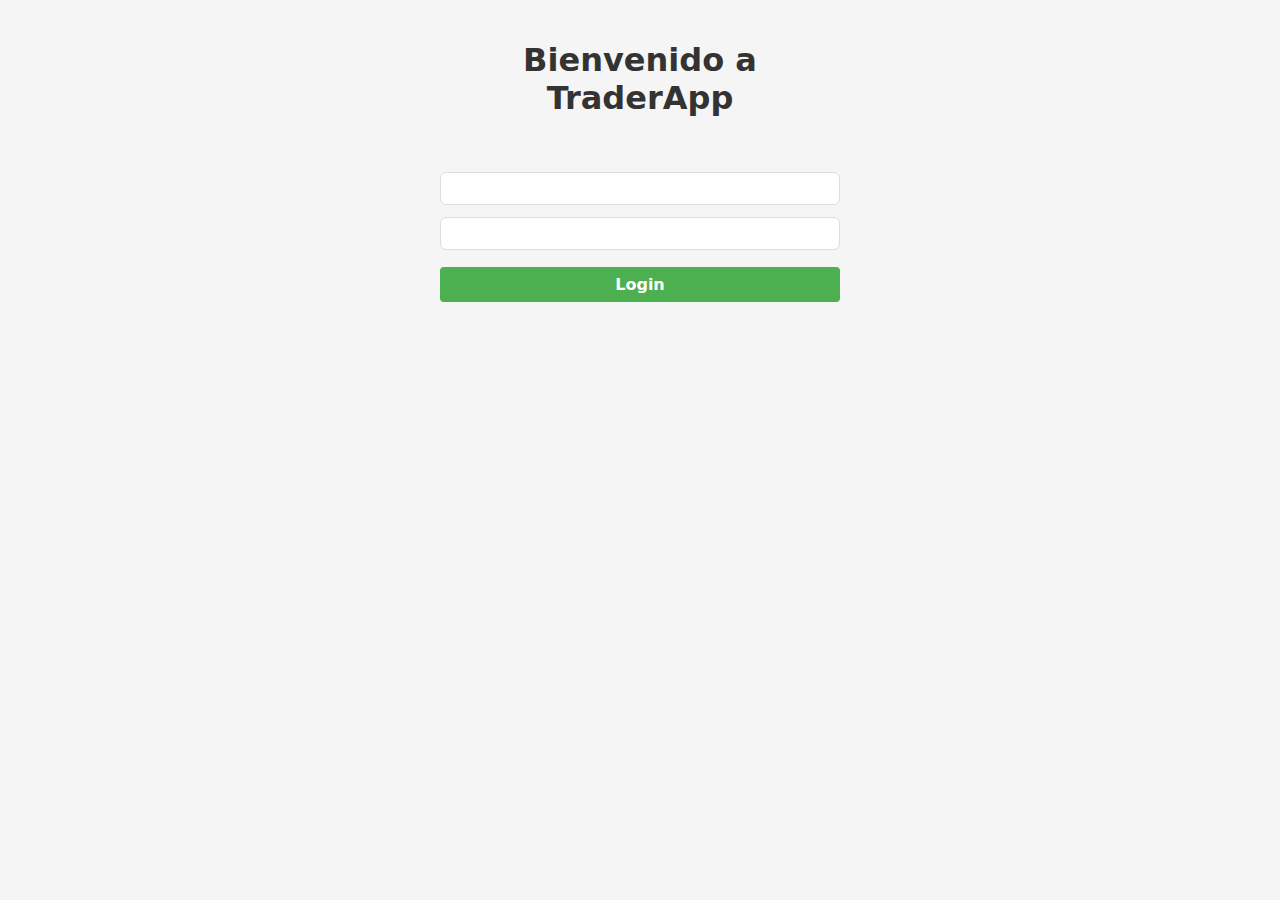
<file: index.html>
<!DOCTYPE html>
<html>
<head>
    <title>Login</title>
    <link rel="icon" href="favicon.ico">
    <link rel="stylesheet" href="style.css">
</head>
<body>
    <h1>Bienvenido a TraderApp</h1>
    <form action="Login" method="GET">
        <div class="input-field">
            <input type="text" name="login" placeholder=" ">
        </div>
        <div class="input-field">
            <input type="password" name="password" placeholder=" ">
        </div>
        <input type="submit" value="Login">
    </form>
</body>
</html>
</file>
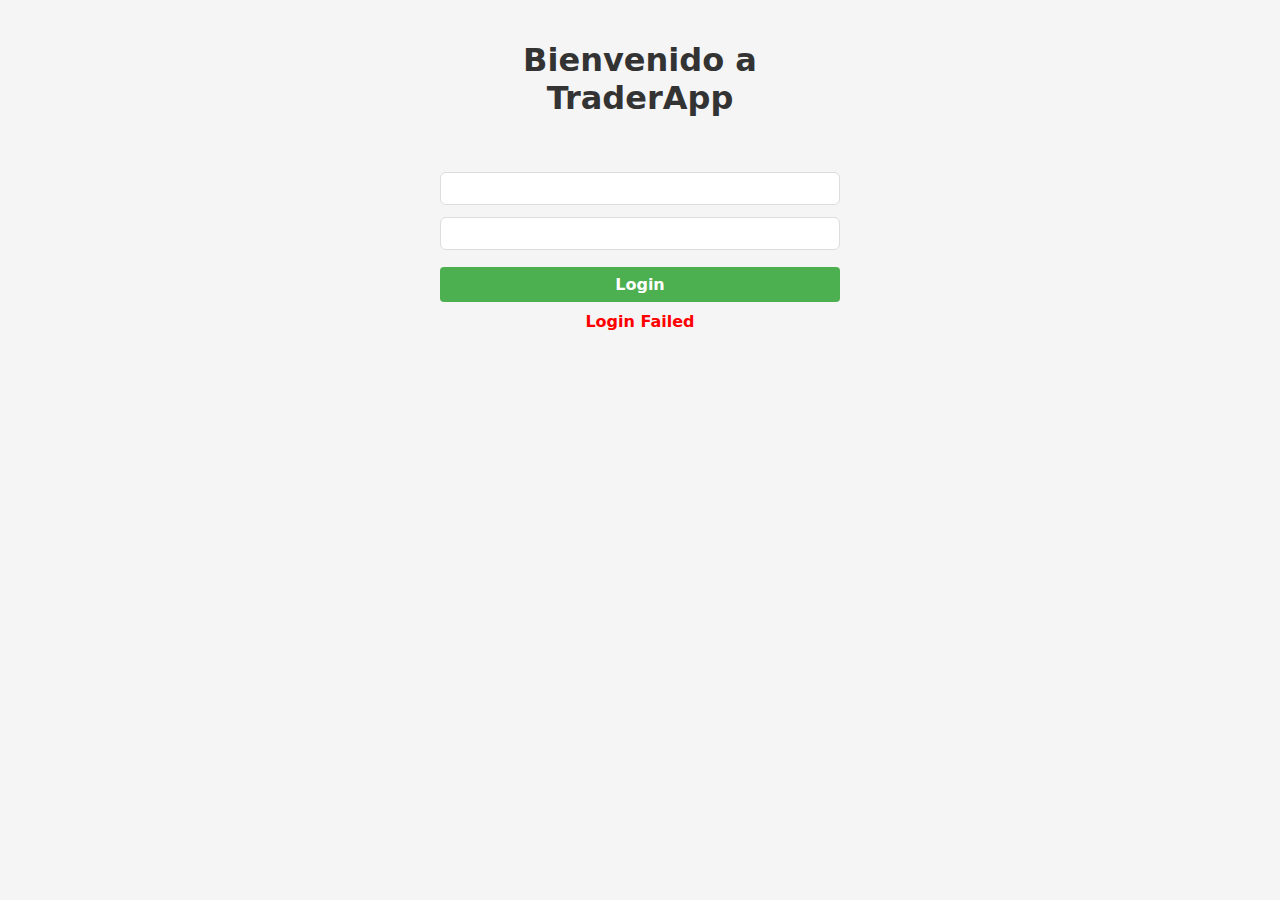
<file: LoginFailed.html>
<!DOCTYPE html>
<html>
<head>
    <title>Login</title>
    <link rel="icon" href="favicon.ico">
    <link rel="stylesheet" href="style.css">
    <style>
        body {
            font-family: 'Inter', 'Segoe UI', system-ui, sans-serif;
            max-width: 400px;
            margin: 0 auto;
            padding: 20px;
        }
        h1 {
            text-align: center;
            color: #333;
        }
        form {
            margin-top: 50px;
        }
        .input-field {
            margin-bottom: 2px;
        }
        input[type="text"], 
        input[type="password"] {
            width: 100%;
            padding: 8px;
            margin: 5px 0;
            box-sizing: border-box;
            border: 1px solid #ddd;
            border-radius: 6px;
        }
        input[type="submit"] {
            font-family: 'Inter', 'Segoe UI', system-ui, sans-serif;
            background-color: #4CAF50;
            color: white;
            padding: 8px 12px;
            border: none;
            border-radius: 4px;
            cursor: pointer;
            width: 100%;
            font-size: 16px;
            font-weight: bold;
            margin-top: 10px;
        }
        input[type="submit"]:hover {
            background-color: #45a049;
        }
        .login-failed {
            text-align: center;
            color: red;
            margin-top: 10px;
            font-weight: bold;
        }
    </style>
</head>
<body>
    <h1>Bienvenido a TraderApp</h1>
    <form action="Login" method="GET">
        <div class="input-field">
            <input type="text" name="login" placeholder=" ">
        </div>
        <div class="input-field">
            <input type="password" name="password" placeholder=" ">
        </div>
        <input type="submit" value="Login">
    </form>

    <div class="login-failed">Login Failed</div>
</body>
</html>
</file>
<file: style.css>
body {
    font-family: 'Inter', 'Segoe UI', system-ui, sans-serif;
    max-width: 400px;
    margin: 0 auto;
    padding: 20px;
    background-color: #F5F5F5;
}
h1 {
    text-align: center;
    color: #333;
}
form {
    margin-top: 50px;
}
.input-field {
    margin-bottom: 2px;
}
input[type="text"], 
input[type="password"] {
    width: 100%;
    padding: 8px;
    margin: 5px 0;
    box-sizing: border-box;
    border: 1px solid #ddd;
    border-radius: 6px;
}
input[type="submit"] {
    font-family: 'Inter', 'Segoe UI', system-ui, sans-serif;
    background-color: #4CAF50;
    color: white;
    padding: 8px 12px;
    border: none;
    border-radius: 4px;
    cursor: pointer;
    width: 100%;
    font-size: 16px;
    font-weight: bold;
    margin-top: 10px;
}
input[type="submit"]:hover {
    background-color: #45a049;
}
.login-failed {
    text-align: center;
    color: red;
    margin-top: 10px;
    font-weight: bold;
}
.menu {
    display: flex;
    flex-direction: column;
    gap: 6px;
    margin-top: 60px;
    width: 60%;
    margin-left: auto;
    margin-right: auto;
}
.menu a {
    font-family: 'Inter', 'Segoe UI', system-ui, sans-serif;
    display: block;
    padding: 10px;
    background-color: #6200ea;
    color: white;
    text-decoration: none;
    border-radius: 7px;
    text-align: center;
    font-weight: bold;
    transition: background-color 0.3s;
}    
.menu a:hover {
    background-color: #3700b3;
}
.menu a.logout {
    background-color: #F61300;
    border: 2px solid white;
    margin-top: 30px;
}
.menu a.logout:hover {
    background-color: #b00030;
    border: 2px solid white;
}
</file>
